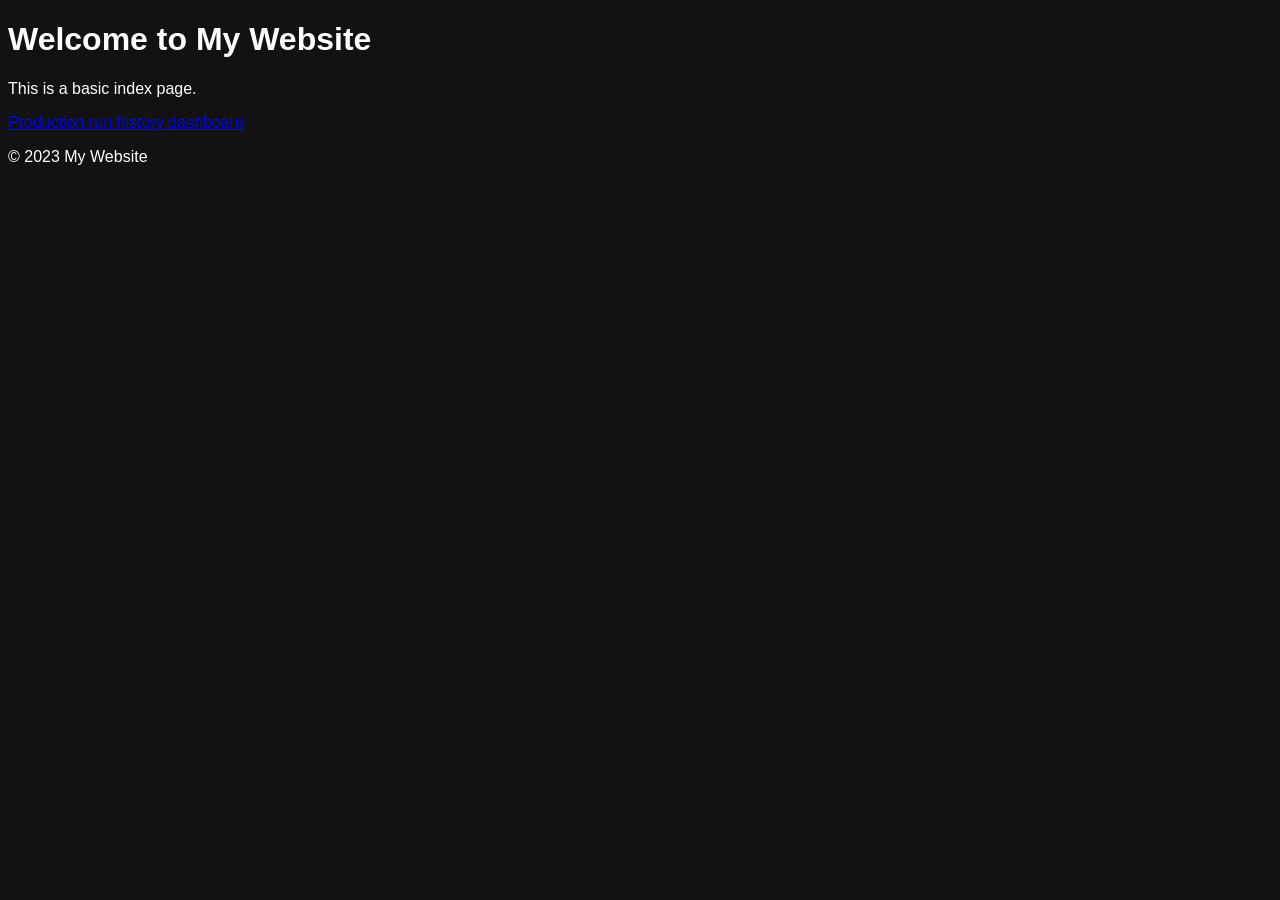
<file: html/index.html>
<!DOCTYPE html>
<html lang="en">
<head>
    <meta charset="UTF-8">
    <meta name="viewport" content="width=device-width, initial-scale=1.0">
    <title>Basic Index Page</title>
    <link rel="stylesheet" href="default.css">
</head>
<body>
    <header>
        <h1>Welcome to My Website</h1>
    </header>
    <main>
        <p>This is a basic index page.</p>
        <a href="run_chart.html">Production run history dashboard</a>
    </main>
    <footer>
        <p>&copy; 2023 My Website</p>
    </footer>
</body>
</html>
</file>
<file: html/default.css>
body {
    background-color: #121212;
    /* Dark background */
    color: white;
    /* Light text */
    font-family: Arial, sans-serif;
}

.pagination {
    margin-top: 20px;
}

button {
    padding: 10px;
    margin: 0 5px;
    background-color: #007bff;
    border: none;
    color: white;
    cursor: pointer;
    border-radius: 5px;
}

button:disabled {
    background-color: #555;
    cursor: not-allowed;
}
</file>
